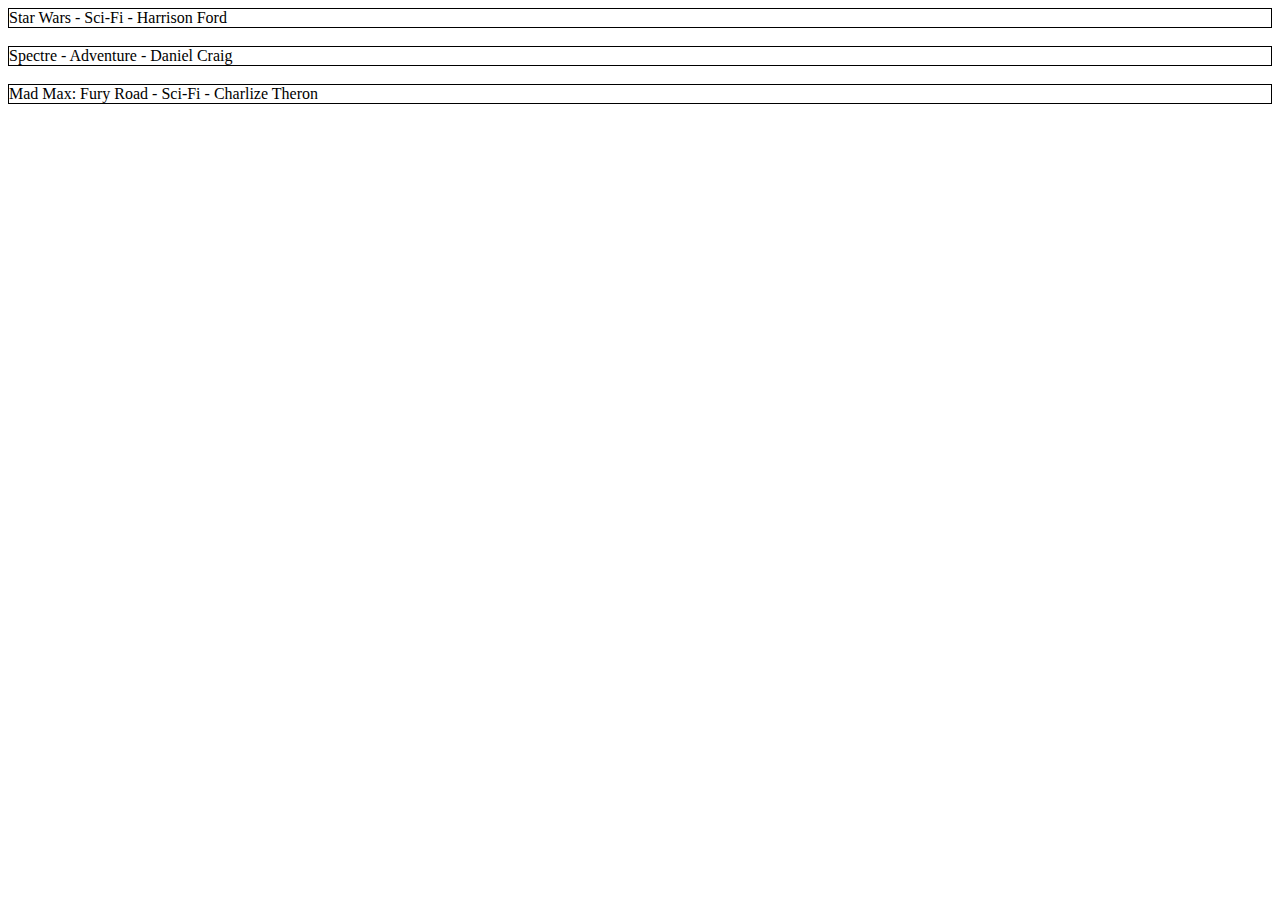
<file: JSONTest.html>
﻿<!DOCTYPE html>
<html>
<head>
    <title>Scott Midterm Test</title>
    <meta charset="utf-8" />
    <script>
		var json = '{"titleArray":["Star Wars","Spectre","Mad Max: Fury Road"],"catArray":["Sci-Fi","Adventure","Sci-Fi"],"starArray":["Harrison Ford","Daniel Craig","Charlize Theron"]}';
        
        // ****************************************************
        // startup event handler creates a <div> for each video
        // and then adds the title, category and star for each
        function buildData() {

            //parse JSON into object
            var dataObject = JSON.parse(json);

            //get number of values in one of them
            var numMovies = dataObject.titleArray.length;
            
            //divs based off number of values, and add style and border
            var divHTML = "";

            //for background variable. used to make sure that backgrounds don't stop changing after 10 inputs
            var backvar = 0;

            for (let t = 0; t < numMovies; t++){
                backvar = t % 10;
                divHTML += "<div id='movie" + t + "'style='background-color:#0080FF" + backvar + ";border:solid 1px black;'></div><br>";
            }

            //fill divs with data
            document.getElementById("container").innerHTML = divHTML;
            //loop through each div and insert data
            for (let r = 0; r < numMovies; r++) {
                var docstring = "movie" + r;
                document.getElementById(docstring).innerHTML = dataObject.titleArray[r] + " - " + dataObject.catArray[r] + " - " + dataObject.starArray[r];
            }

        }

    </script>
</head>
<body onload="buildData();">
    <div id="container">
    </div>
</body>
</html>
</file>
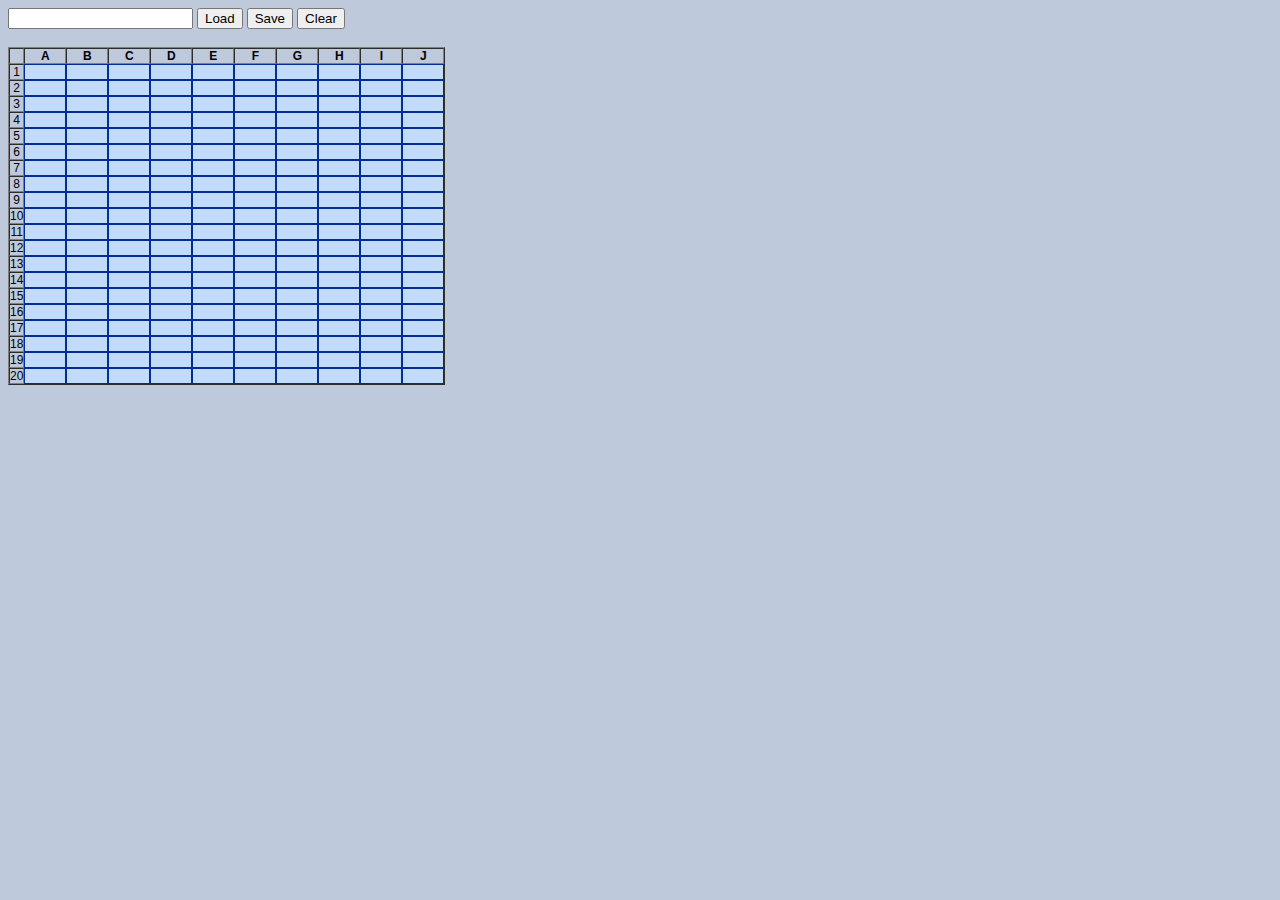
<file: project2.html>
<!DOCTYPE html>
<html>
<head runat="server">
    <title>DHTML</title>
    <style type="text/css">
        body {
            background-color: #BFC9DC;
        }

        .Buttons {
            position: absolute;
            height: 25px;
            font-family: Arial, Helvetica;
            font-size: 11pt;
            color: #002594;
        }

        .LblInfoGray {
            font-family: Verdana, Arial, Helvetica;
            font-size: 10pt;
            color: #5a5a5a;
            position: relative;
            text-align: left;
            padding-top: 4px;
        }

        .TableClass {
            font-family: Verdana, Arial, Helvetica;
            font-size: 9.0pt;
        }

        .BaseColumn {
            text-align: center;
        }

        .AlphaColumn {
            width: 40px;
            cursor: pointer;
            background-color: #C3DAF9;
            border: 1px solid #002d96;
        }

    </style>
    <script language="JavaScript" type="text/javascript">

        var rows = 20;
        var columns = 10;
        var selectedRow = 100;
        var selectedColumn = 100;
        var selected;
       
        function createSpreadsheet() {

            document.getElementById("SpreadsheetTable").innerHTML = buildTable(rows, columns);
            loadData();
        }

        // ***************************************************
        // function builds the table based on rows and columns
        function buildTable(rows, columns) {
            // start with the table declaration
            var divHTML = "<table border='1' cellpadding='0' cellspacing='0' class='TableClass'>";

            // next do the column header labels
            divHTML += "<tr><th></th>";

            for (var j = 0; j < columns; j++)
                divHTML += "<th>" + String.fromCharCode(j + 65) + "</th>";

            // closing row tag for the headers
            divHTML += "</tr>";

            // now do the main table area
            for (var i = 1; i <= rows; i++) {
                divHTML += "<tr>";
                // ...first column of the current row (row label)
                divHTML += "<td id='" + i + "_0' class='BaseColumn'>" + i + "</td>";

                // ... the rest of the columns
                for (var j = 1; j <= columns; j++)
                    divHTML += "<td id='" + i + "_" + j + "' class='AlphaColumn' onclick='clickCell(this)'></td>";

                // ...end of row
                divHTML += "</tr>";
            }

            // finally add the end of table tag
            divHTML += "</table>";

            //alert(divHTML);
            return divHTML;
        }

        // event handler fires when user clicks a cell
        function enterData (k) {
            if (k.keyCode === 13) {
              //  function getFormula();
                selected.innerHTML = document.getElementById("userInput").value;
            }
        }

        // change colour of the select cell
        function clickCell(ref) {
            ref.style.background = "white";
            if (selected != null) {
                selected.style.background = "#C3DAF9";
            }
            selected = ref;
        }

        // clears all data from the table, must also save to keep clear
        function clearData(ref) {
            for (var i = 1; i <= rows; i++) {
                for (var j = 1; j <= columns; j++) {
                    document.getElementById(i + "_" + j).innerHTML = "";
                }
            }
        }

        // loads all saved data back into the correct cells
        function loadData(ref) {
            for (var i = 1; i <= rows; i++) {
                for (var j = 1; j <= columns; j++) {
                    var currentData = localStorage.getItem(i + "_" + j); 
                        document.getElementById(i + "_" + j).innerHTML = currentData;
                }
            }
        }

        // saves all data into HTML5 local storage
        function saveData(ref) {
            for (var i = 1; i <= rows; i++) {
                for (var j = 1; j <= columns; j++) {
                    localStorage.setItem(i + "_" + j, document.getElementById(i + "_" + j).innerHTML);
                }
            }        
        }

        // determines if user entered a formula and returns an array
        function getFormula(tbValue){
            var pattern = /[:|\(|\)]/;
            var ar = tbValue.split(pattern);
            var sum = ar[0].toUpperCase();
    
            if (ar.length < 3)
                return null;
            else if (sum != "=SUM")
                return null;
            else
            return ar;
        }
        

    </script>
</head>
<body onload="createSpreadsheet()">
    <div>
        <input type="textbox" id="userInput" name="userInput" onkeyup="enterData(event);">
        <input type="button" id="load" value="Load" onclick="loadData();" />
        <input type="button" id="save" value="Save" onclick="saveData();" />
        <input type="button" id="clear" value="Clear" onclick="clearData();" />
        <br /><br />
        <div id="SpreadsheetTable">
        </div>
    </div>
</body>
</html>
</file>
